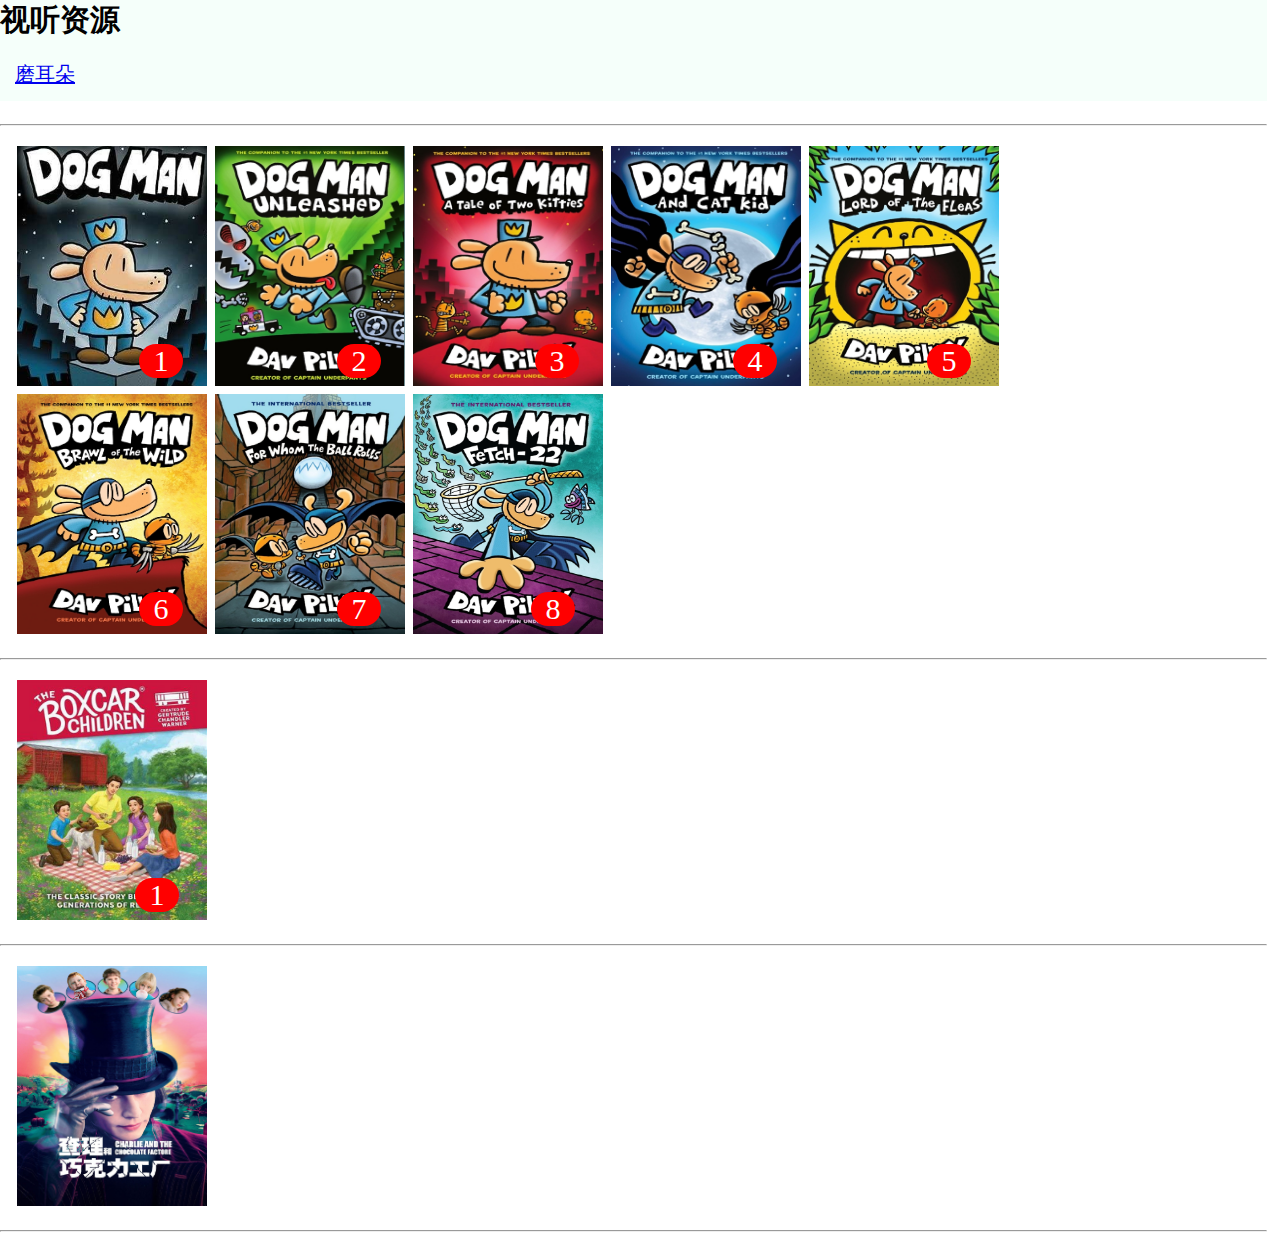
<file: video/LeLe.html>
<!DOCTYPE html>
<html>
  <head>
    <meta charset="utf-8" />
    <title>视听资源</title>
	<link href="css/csd.css" rel="stylesheet" />
  </head>
  <body>
	<div class="top">
		<div class = "top_title"><h2> 视听资源</h2></div>
		<div class="menu">
			<a class = "top_href" href="LeLe.html">磨耳朵</a>
		</div>
	</div>
	
  <div class="div-relative">
	<div class="device">

		<br><hr><br>

		<div class = "content">
			<ul>
				<li>
					<div class="msg">
					  <a href="../video/videojs/Audio.html?list=DogMan_1" target="_self">
						<img src="../video/Image/DogMan.png"></a>
					  <div class="alarm">1</div>
					</div> 
				</li> 
				<li>
					<div class="msg">
					  <a href="../video/videojs/Audio.html?list=DogMan_2" target="_self">
						<img src="../video/Image/DogMan_2.png"></a>
					  <div class="alarm">2</div>
					</div> 
				</li> 
				<li>
					<div class="msg">
					  <a href="../video/videojs/Audio.html?list=DogMan_3" target="_self">
						<img src="../video/Image/DogMan_3.png"></a>
					  <div class="alarm">3</div>
					</div> 
				</li> 
				<li>
					<div class="msg">
					  <a href="../video/videojs/Audio.html?list=DogMan_4" target="_self">
						<img src="../video/Image/DogMan_4.png"></a>
					  <div class="alarm">4</div>
					</div> 
				</li> 
				<li>
					<div class="msg">
					  <a href="../video/videojs/Audio.html?list=DogMan_5" target="_self">
						<img src="../video/Image/DogMan_5.png"></a>
					  <div class="alarm">5</div>
					</div> 
				</li> 
				<li>
					<div class="msg">
					  <a href="../video/videojs/Audio.html?list=DogMan_6" target="_self">
						<img src="../video/Image/DogMan_6.png"></a>
					  <div class="alarm">6</div>
					</div> 
				</li> 
				<li>
					<div class="msg">
					  <a href="../video/videojs/Audio.html?list=DogMan_7" target="_self">
						<img src="../video/Image/DogMan_7.png"></a>
					  <div class="alarm">7</div>
					</div> 
				</li> 
				<li>
					<div class="msg">
					  <a href="../video/videojs/Audio.html?list=DogMan_8" target="_self">
						<img src="../video/Image/DogMan_8.png"></a>
					  <div class="alarm">8</div>
					</div> 
				</li> 
			</ul>
		</div>
		<br><hr><br>

		<div class = "content">
			<ul>
				<li>
					<div class="msg">
					  <a href="../video/videojs/Audio.html?list=BoxCarChildren" target="_self">
						<img src="../video/Image/BoxCarChildren.jpg"></a>
					  <div class="alarm">1</div>
					</div> 
				</li> 
			</ul>
		</div>
		<br><hr><br>

		<div class = "content">
			<ul>
				<li>
					<div class="msg">
					  <a href="../video/videojs/Audio.html?list=Charlie And the Chocolate Factory" target="_self">
						<img src="../video/Image/Chocolate_Factory.jpg"></a>
					</div> 
				</li> 
			</ul>
		</div>

		<br><hr><br>

	</div>
  </div>
   
  
  </body>
</html>
</file>
<file: video/css/csd.css>
*{ margin:0; padding:0;}

body {
	display: block;
	justify-content: center;
	align-items: center;
	width:99%; 
}

H2{
	color:black;

}
H3{
	color:black;
	padding-left:10px;
}


.msgshow{
	font-size:26px; 
}
.div-relative{
	position:relative; 
	text-align:center;
	color:#000; 
	border:0px solid #000; 
	width:100%; 
	top:15px;
	height: auto;
	margin-top: 10px;

}
.top {
	
	background-color: #F5FFFA;
	background-size: 100%;
	background-repeat: no-repeat;
	position: relative;
	padding: 0px;
	width: 100%;
	height: auto;
	top: 0;
	left: 0;
	text-align:left;
	font-size:20px; 
	
}

.top_title{
	display: inline-block;
	width: 60%;
	text-align:left;
}
.top_image{
	display: inline-block;
	position: relative;
	width: 38%;
	text-align:right;
}
.menu {
	background-color: #F5FFFA;
	color:black;
	position: relative;
	width: 100%;
	height: 40px;
	top: 20px;
	text-align:left;
}
.top_href{
	display: inline-block;
	margin-left:15px;
	text-align:left;
}

.device {
	position: relative;
	padding: 0px;
	width: 100%;
	height: auto;
	text-align:center;


}

.curve {
	position: relative;
	padding: 0px;
	width: 90%;
	margin-left:15px;
	margin-right:15px;
	height: auto;
	text-align:left;
}

.set {
	position: relative;

	width: 100%;
	height: auto;
	text-align:left;
	
}
.msg_div{
	text-align: left;
	}
.curve_selector_div{
	text-align: right;
	}
.selecter{
	height:32px; 
	line-height:32px; 
	font-size:14px; 
	width:240px; 
	margin-right:15px;
	}
.report {
	width: 100%;
}

.content {
text-align: center;
border: 0px double #999;
height: auto;
width: 90%;
margin-left:15px;
margin-right:15px;

}
ul {
text-align: left;
border: 0px double #999;
height: auto;
width: 100%;
overflow: hidden;
overflow-x: auto;
padding: 0px;

scrollbar-3dlight-color:#cccccc;
scrollbar-arrow-color:#ffffff; 
scrollbar-base-color:#cccccc; 
scrollbar-darkshadow-color:#cccccc; 
scrollbar-face-color:#ccc; 
scrollbar-highlight-color:#ffffff; 
scrollbar-shadow-color:#ffffff;  
}
li {
display: inline;
list-style-type: none;
}
li a img {
filter: Alpha(Opacity=70);
border-top-style: none;
border-right-style: none;
border-bottom-style: none;
border-left-style: none;
width:190px;
height:240px;
padding: 2px;  
}
li a:hover img {
filter: Alpha(Opacity=100);
border: 1px solid #08010e;
padding: 1px;
}
.msg {
display: inline;
position: relative;
width: 190px;
height: 240px;
}
.msg img {
width: 190px;
height: 240px;
}
.alarm {
position: absolute;
color: white;
font-size: 30px;
background-color: red;
min-height: 30px;
min-width:40px;
line-height: 30px;
right:30px;
top: -30px;
text-align: center;
-webkit-border-radius: 30px;  
border-radius: 30px;
padding:2px;
}
</file>
